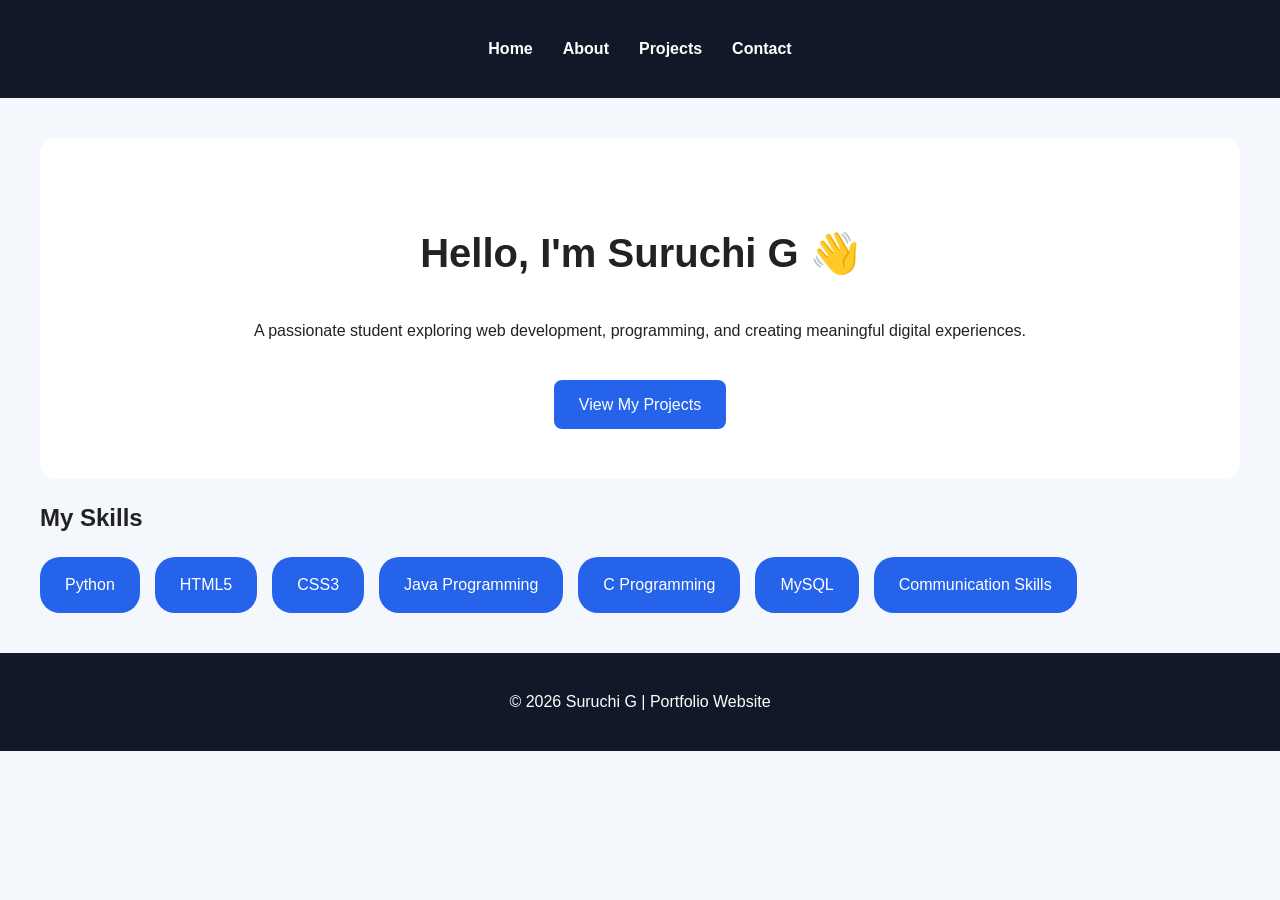
<file: portfolio(intern)/index.html>
<!DOCTYPE html>
<html lang="en">

<head>

<meta charset="UTF-8">

<meta name="viewport" content="width=device-width, initial-scale=1.0">

<meta name="description" content="Suruchi G personal portfolio website showcasing skills, projects and web development journey.">

<meta name="keywords" content="Suruchi, portfolio, Python, HTML, CSS, Java, MySQL, Web Development">

<meta name="author" content="Suruchi G">

<title>Suruchi G | Portfolio</title>

<link rel="stylesheet" href="css/style.css">

</head>


<body>


<header>

<nav aria-label="Main Navigation">

<ul>

<li><a href="index.html">Home</a></li>

<li><a href="about.html">About</a></li>

<li><a href="projects.html">Projects</a></li>

<li><a href="contact.html">Contact</a></li>

</ul>

</nav>

</header>



<main>


<section class="hero" aria-labelledby="home-title">


<h1 id="home-title">
Hello, I'm Suruchi G 👋
</h1>


<p>
A passionate student exploring web development, programming,
and creating meaningful digital experiences.
</p>


<a class="button" href="projects.html">
View My Projects
</a>


</section>



<section aria-labelledby="skills-title">


<h2 id="skills-title">
My Skills
</h2>


<div class="skills">


<div>Python</div>

<div>HTML5</div>

<div>CSS3</div>

<div>Java Programming</div>

<div>C Programming</div>

<div>MySQL</div>

<div>Communication Skills</div>


</div>


</section>


</main>



<footer>

<p>
© 2026 Suruchi G | Portfolio Website
</p>

</footer>


</body>

</html>
</file>
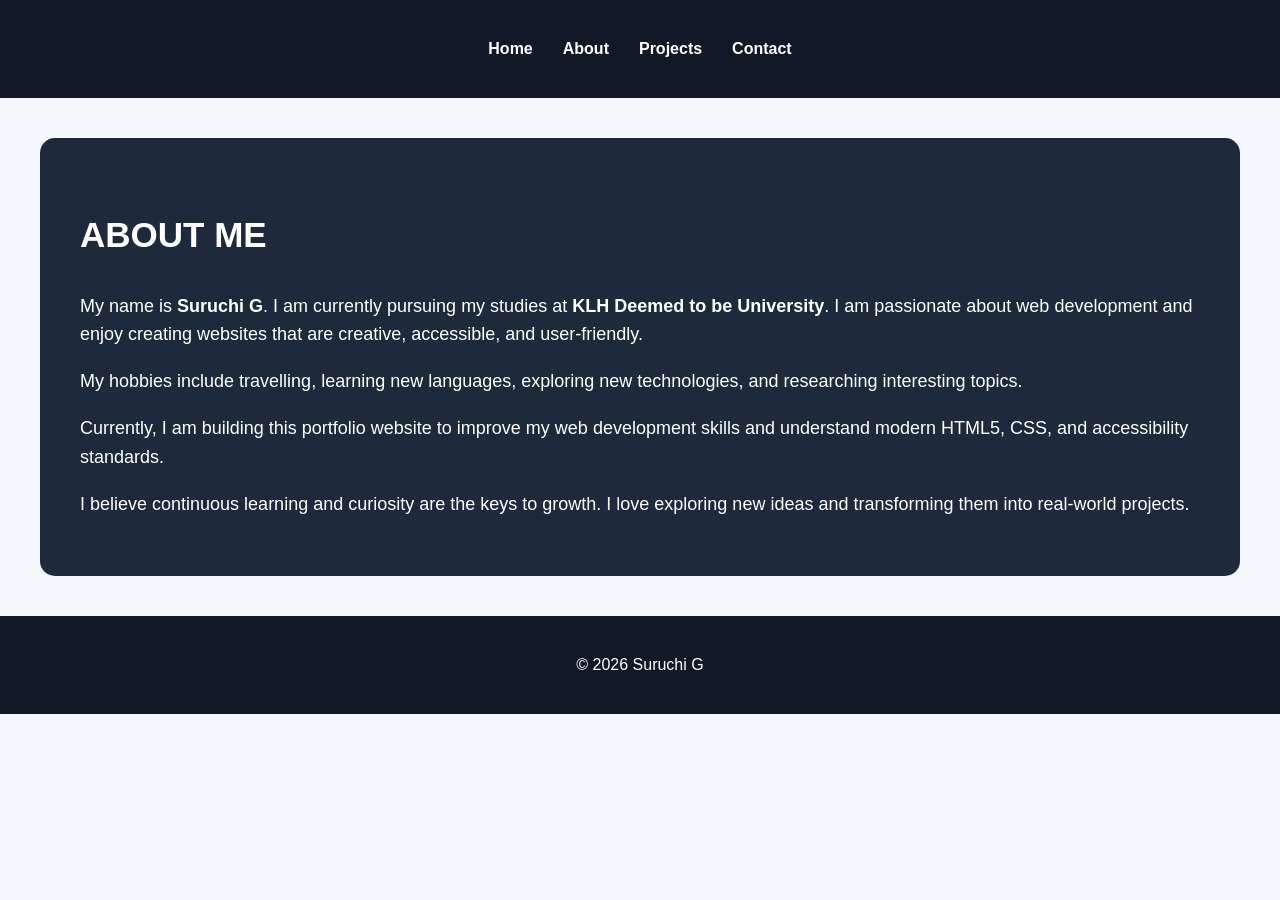
<file: portfolio(intern)/about.html>
<!DOCTYPE html>

<html lang="en">

<head>


<meta charset="UTF-8">

<meta name="viewport" content="width=device-width, initial-scale=1.0">


<meta name="description" content="About Suruchi G">


<title>About | Suruchi G</title>


<link rel="stylesheet" href="css/style.css">


</head>



<body>


<header>

<nav aria-label="Main Navigation">

<ul>

<li><a href="index.html">Home</a></li>

<li><a href="about.html">About</a></li>

<li><a href="projects.html">Projects</a></li>

<li><a href="contact.html">Contact</a></li>

</ul>

</nav>

</header>




<main>


<section class="about">


<h1>
ABOUT ME
</h1>


<p>

My name is <strong>Suruchi G</strong>. I am currently pursuing my studies at 
<strong>KLH Deemed to be University</strong>.

I am passionate about web development and enjoy creating websites that are
creative, accessible, and user-friendly.

</p>


<p>

My hobbies include travelling, learning new languages, exploring new technologies,
and researching interesting topics.

</p>


<p>

Currently, I am building this portfolio website to improve my web development
skills and understand modern HTML5, CSS, and accessibility standards.

</p>


<p>

I believe continuous learning and curiosity are the keys to growth.
I love exploring new ideas and transforming them into real-world projects.

</p>



</section>


</main>



<footer>

<p>
© 2026 Suruchi G
</p>

</footer>


</body>


</html>
</file>
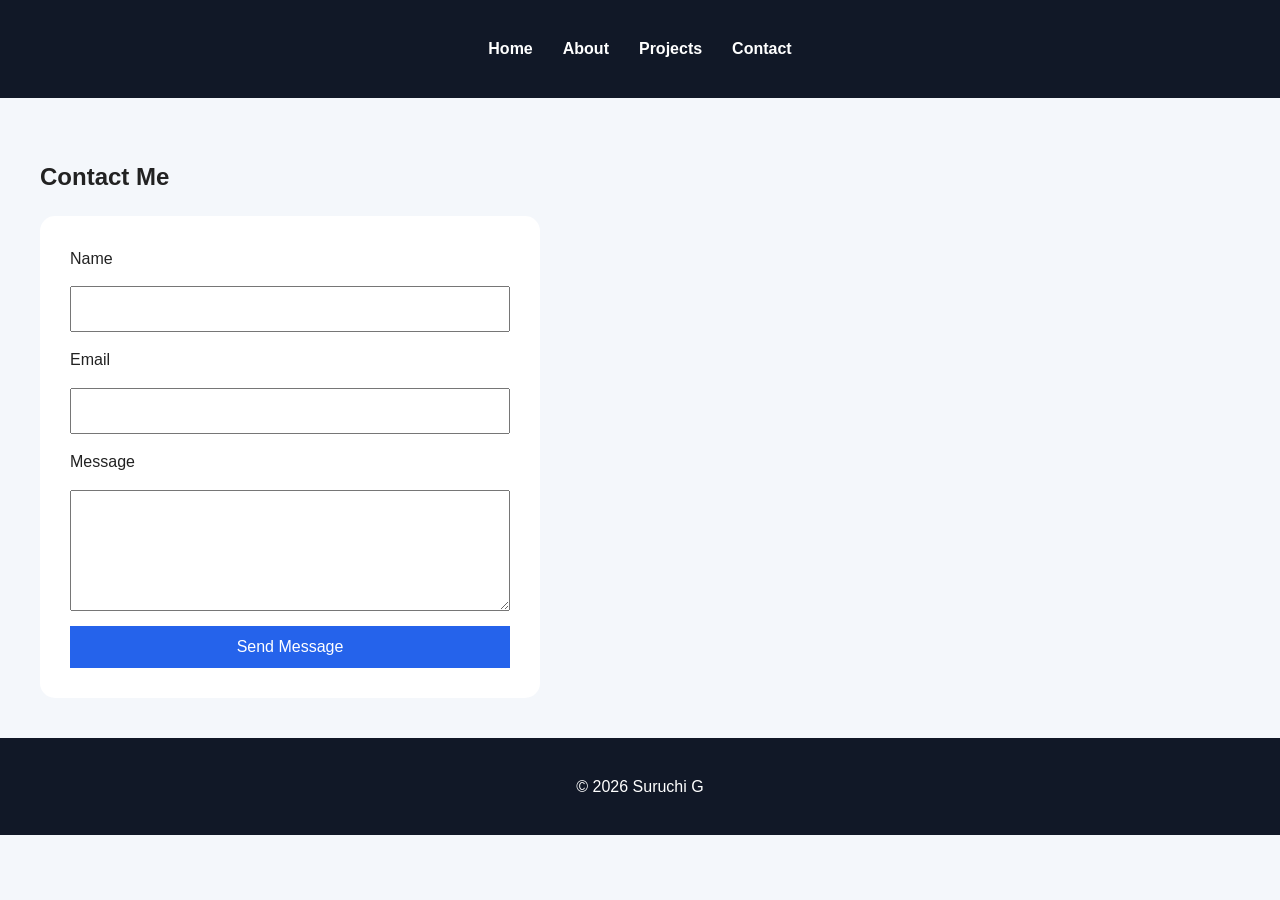
<file: portfolio(intern)/contact.html>
<!DOCTYPE html>

<html lang="en">


<head>


<meta charset="UTF-8">

<meta name="viewport" content="width=device-width, initial-scale=1.0">


<meta name="description" content="Contact Suruchi G">


<title>Contact | Suruchi G</title>


<link rel="stylesheet" href="css/style.css">


</head>



<body>



<header>


<nav aria-label="Main Navigation">


<ul>

<li><a href="index.html">Home</a></li>

<li><a href="about.html">About</a></li>

<li><a href="projects.html">Projects</a></li>

<li><a href="contact.html">Contact</a></li>


</ul>


</nav>


</header>




<main>


<section>


<h1>
Contact Me
</h1>



<form aria-label="Contact Form">


<label for="name">
Name
</label>


<input id="name" type="text" required>



<label for="email">
Email
</label>


<input id="email" type="email" required>



<label for="message">
Message
</label>


<textarea id="message" rows="5" required></textarea>



<button type="submit">
Send Message
</button>



</form>


</section>


</main>



<footer>

<p>
© 2026 Suruchi G
</p>


</footer>


</body>


</html>
</file>
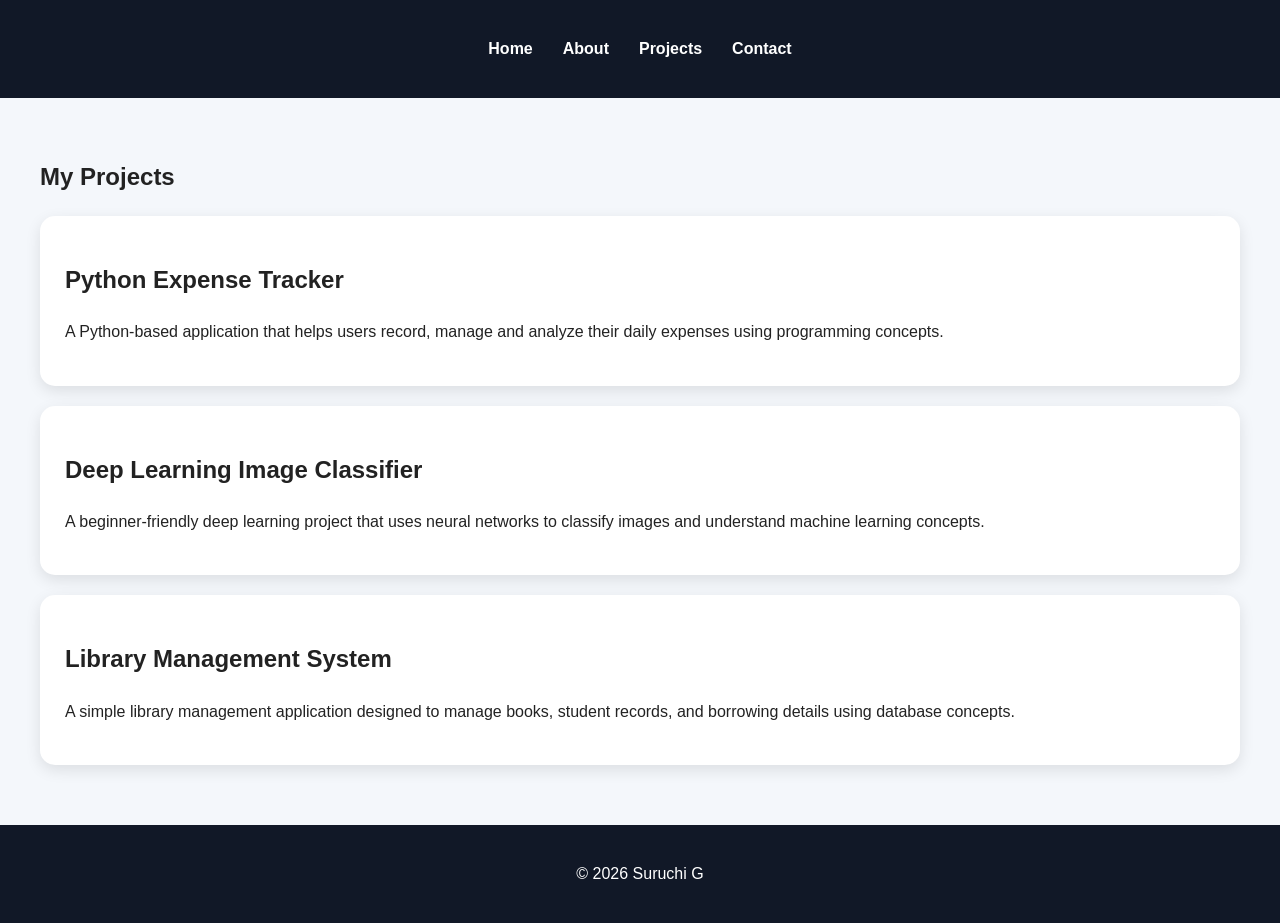
<file: portfolio(intern)/projects.html>
<!DOCTYPE html>

<html lang="en">


<head>


<meta charset="UTF-8">

<meta name="viewport" content="width=device-width, initial-scale=1.0">


<meta name="description" content="Suruchi G projects">


<title>Projects | Suruchi G</title>


<link rel="stylesheet" href="css/style.css">


</head>



<body>


<header>


<nav aria-label="Main Navigation">


<ul>

<li><a href="index.html">Home</a></li>

<li><a href="about.html">About</a></li>

<li><a href="projects.html">Projects</a></li>

<li><a href="contact.html">Contact</a></li>

</ul>


</nav>


</header>




<main>


<section>


<h1>
My Projects
</h1>



<article class="project-card">


<h2>
Python Expense Tracker
</h2>


<p>

A Python-based application that helps users record,
manage and analyze their daily expenses using programming concepts.

</p>


</article>




<article class="project-card">


<h2>
Deep Learning Image Classifier
</h2>


<p>

A beginner-friendly deep learning project that uses neural networks
to classify images and understand machine learning concepts.

</p>


</article>





<article class="project-card">


<h2>
Library Management System
</h2>


<p>

A simple library management application designed to manage books,
student records, and borrowing details using database concepts.

</p>


</article>



</section>



</main>



<footer>


<p>
© 2026 Suruchi G
</p>


</footer>


</body>


</html>
</file>
<file: portfolio(intern)/css/style.css>
*{
box-sizing:border-box;
}


body{

margin:0;

font-family:'Segoe UI',Arial,sans-serif;

line-height:1.6;

background:#f4f7fb;

color:#222;

}



header{

background:#111827;

padding:20px;

}



nav ul{

display:flex;

justify-content:center;

gap:30px;

list-style:none;

padding:0;

}



nav a{

color:white;

text-decoration:none;

font-weight:bold;

}



nav a:hover{

color:#38bdf8;

}



main{

padding:40px;

}



.hero{

text-align:center;

padding:50px;

background:white;

border-radius:15px;

}



.hero h1{

font-size:40px;

}



.button{

display:inline-block;

margin-top:20px;

padding:12px 25px;

background:#2563eb;

color:white;

text-decoration:none;

border-radius:8px;

}



.skills{

display:flex;

flex-wrap:wrap;

gap:15px;

}



.skills div{

background:#2563eb;

color:white;

padding:15px 25px;

border-radius:20px;

}



.about{

background:#1e293b;

padding:40px;

border-radius:15px;

}



.about h1{

color:white;

font-size:35px;

}



.about p{

color:white;

font-size:18px;

}



.project-card{

background:white;

padding:25px;

margin:20px 0;

border-radius:15px;

box-shadow:0 5px 15px rgba(0,0,0,0.1);

}



form{

background:white;

padding:30px;

max-width:500px;

display:flex;

flex-direction:column;

gap:15px;

border-radius:15px;

}



input,textarea,button{

padding:12px;

font-size:16px;

}



button{

background:#2563eb;

color:white;

border:none;

cursor:pointer;

}



footer{

text-align:center;

padding:20px;

background:#111827;

color:white;

}
</file>
